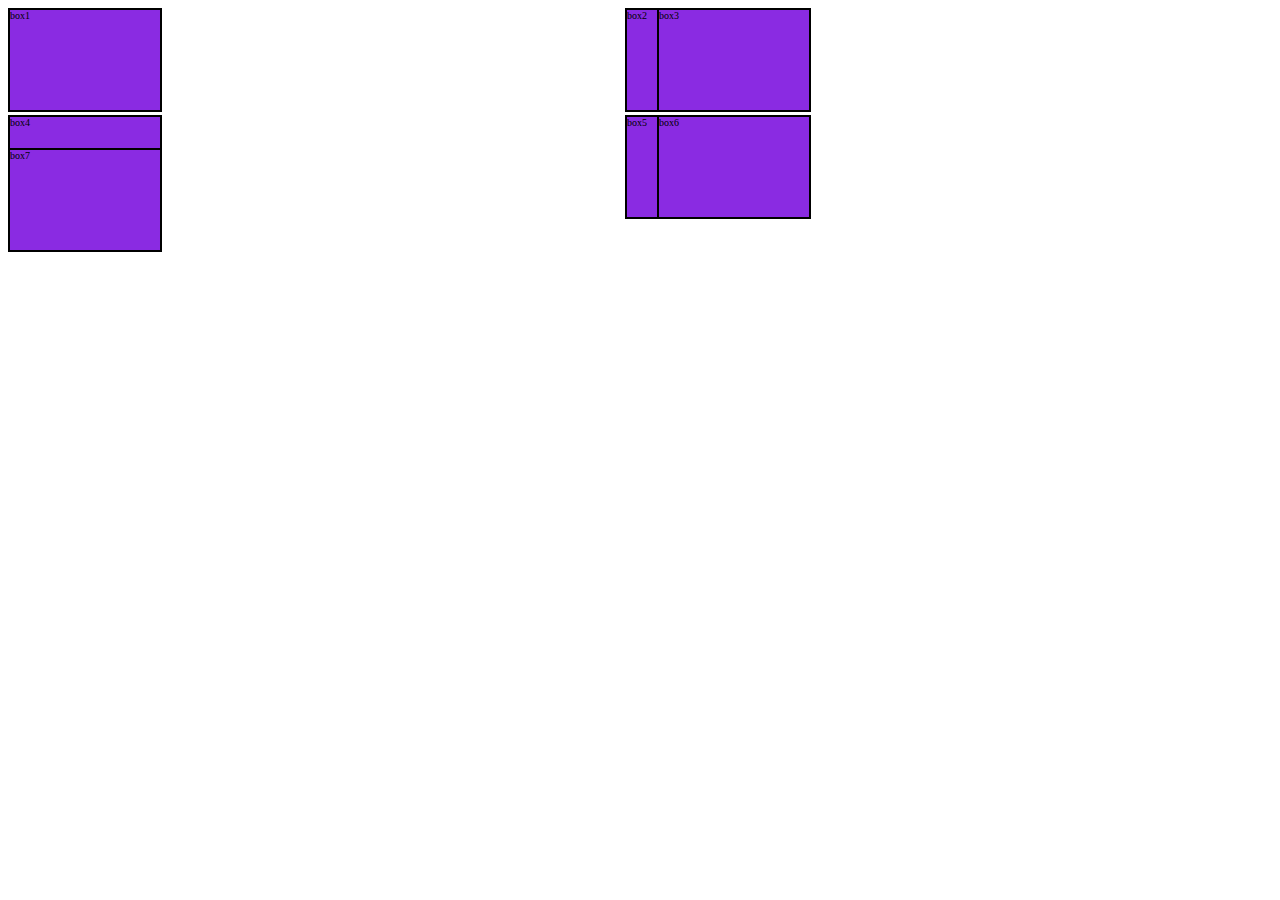
<file: project/grid.html>
<!DOCTYPE html>
<html lang="en">
<head>
    <meta charset="UTF-8">
    <meta name="viewport" content="width=device-width, initial-scale=1.0">
    <title>Document</title>
    <style>
        .cont{
            display: grid;
            grid-template-columns: auto 30px auto;
           grid-template-rows: auto 30px auto;
            grid-row-gap: 3px;
            grid-column-gap: 2px;
           
        }
        .cont>div{
            background-color: blueviolet;
           height: 100px;
           display: flex;
          
           flex: auto;
           width: 150px;
           /* padding: 10px; */
            text-align: center;
            font-size: 10px;
            border: 2px solid black;
        }
    </style>
</head>
<body>
    <div class="cont">
        <div>box1</div>
        <div>box2</div>
        <div>box3</div>
        <div>box4</div>
        <div>box5</div>
        <div>box6</div>
        <div>box7</div>
    </div>
</body>
</html>
</file>
